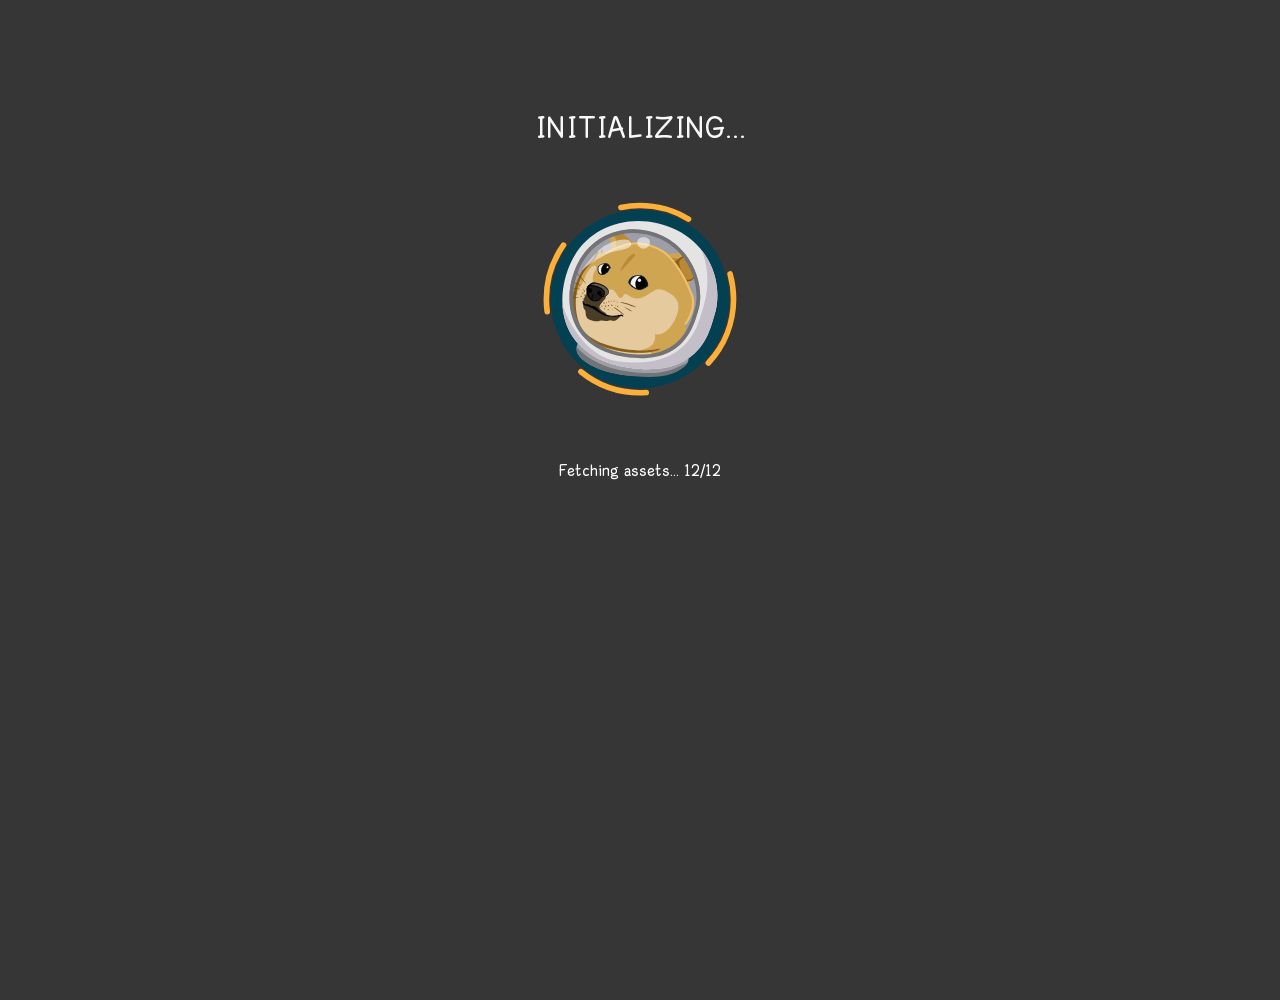
<file: doge-miner-2/play/index.html>
<!DOCTYPE html>
<html class="no-js" lang="en">

<head>
    <meta charset="utf-8">
    <meta http-equiv="X-UA-Compatible" content="IE=edge">
    <title>Dogeminer 2: Back 2 The Moon™ - Space-Empire Dogecoin Mining Simulator</title>
    <meta name="description"
        content="A space-travel, rock-crusher, free clicker adventure game. Build such mining operation, get much dogecoins. Hire many help to increase dogecoin per second, improve stats like +wow by finding loot and more. Buy Space Rockets to reach the moon and beyond. Play here.">
    <meta name="keywords"
        content="dogeminer2, dogeminer, dogeminer 2, new dogeminer,doge miner,doge game,back 2 the moon,dogecoin,dogecoins,mine dogecoin, mine dogecoins, dogecoin game,dogecoins game,doge game,doge clicker,mining game,clicking game,incremental game,idle game, free to play, free to play game, f2p,web game, free web game">
    <meta name="viewport" content="width=device-width,initial-scale=1,minimal-ui">
    <link rel="canonical" href="../play">
    <meta name="msapplication-tap-highlight" content="no">
    <link rel="image_src" href="../img/dogeminer2.png">
    <meta name="mobile-web-app-capable" content="yes">
    <meta name="apple-mobile-web-app-capable" content="yes">
    <meta property="og:image" content="../og-image.jpg">
    <meta property="fb:app_id" content="1049442608401106">
    <meta property="og:image:height" content="298">
    <meta property="og:image:width" content="570">
    <meta property="og:title" content="Dogeminer 2: Back 2 The Moon™ - Free to play">
    <meta property="og:description"
        content="A space-travel, rock-crusher, free clicker adventure game. Build such mining operation, get much dogecoins. Hire many help to increase dogecoin per second, improve stats like +wow by finding loot and more. Buy Space Rockets to reach the moon and beyond. Play here.">
    <meta property="og:url" content="https://realben9.github.io/dm2sc">
    <link rel="apple-touch-icon" sizes="180x180" href="../apple-touch-icon.png">
    <link rel="icon" type="image/png" sizes="32x32" href="../favicon-32x32.png">
    <link rel="icon" type="image/png" sizes="16x16" href="../favicon-16x16.png">
    <link rel="manifest" href="../manifest.json">
    <link rel="mask-icon" href="../safari-pinned-tab.svg" color="#33447d">
    <link rel="shortcut icon" href="../favicon.ico">
    <meta name="apple-mobile-web-app-title" content="Dogeminer 2: Back 2 The Moon">
    <meta name="application-name" content="Dogeminer 2: Back 2 The Moon">
    <meta name="msapplication-config" content="../browserconfig.xml">
    <meta name="theme-color" content="#363636">
    <meta name="google-signin-client_id"
        content="803733322960-nd843emke4m97sc9ik7p252c2cetti9u.apps.googleusercontent.com">
    <meta name="google-signin-cookiepolicy" content="single_host_origin">
    <meta name="google-signin-callback" content="onSignIn">
    <meta name="google-signin-scope"
        content="https://www.googleapis.com/auth/plus.login https://www.googleapis.com/auth/games https://www.googleapis.com/auth/drive.appdata https://www.googleapis.com/auth/drive.appfolder https://www.googleapis.com/auth/drive.file">
    <link rel="preconnect" href="https://stats.g.doubleclick.net" crossorigin="anonymous">
    <link rel="preconnect" href="https://www.googleadservices.com" crossorigin="anonymous">
    <link rel="preconnect" href="https://www.google.com" crossorigin="anonymous">
    <link rel="preconnect" href="https://accounts.google.com" crossorigin="anonymous">
    <link rel="preconnect" href="https://content.googleapis.com" crossorigin="anonymous">
    <link rel="preconnect" href="https://adservice.google.com" crossorigin="anonymous">
    <link rel="preconnect" href="https://fonts.googleapis.com" crossorigin="anonymous">
    <link rel="preconnect" href="https://ssl.gstatic.com" crossorigin="anonymous">
    <link rel="preconnect" href="https://www.google-analytics.com" crossorigin="anonymous">
    <link rel="preconnect" href="https://apis.google.com" crossorigin="anonymous">
    <link rel="preconnect" href="https://www.googletagmanager.com" crossorigin="anonymous">
    <link rel="preconnect" href="https://dogeminer.se" crossorigin="anonymous">
    <script async src="https://www.googletagmanager.com/gtag/js?id=G-F85K501LBG"></script>
    <script>
        var GA__ID, hostname = window.location.hostname.toLowerCase(), G4_ID = "G-F85K501LBG", G4_TEST = "G-L4LJXQN58R";
        function gtag() {
            dataLayer.push(arguments)
        }
        GA__ID = -1 < (window.dogehost = hostname).toLowerCase().indexOf("test.dogeminer2.com") ? G4_TEST : G4_ID,
            window.dataLayer = window.dataLayer || [],
            (window.gtag = gtag)("js", new Date),
            gtag("config", GA__ID)
    </script>
    <script>
        function findGetParameter(e) {
            for (var o = null, t = [], r = location.search.substr(1).split("&"), i = 0; i < r.length; i++)
                (t = r[i].split("="))[0] === e && (o = decodeURIComponent(t[1]));
            return o
        }
        window.adsbygoogle = [],
            function () {
                var e = new RegExp("(googlebot/|Googlebot-Mobile|Googlebot-Image|Google Page Speed Insights|Google favicon|Mediapartners-Google|bingbot|slurp|java|wget|curl|Commons-HttpClient|Python-urllib|libwww|httpunit|nutch|phpcrawl|msnbot|jyxobot|FAST-WebCrawler|FAST Enterprise Crawler|biglotron|teoma|convera|seekbot|gigablast|exabot|ngbot|ia_archiver|GingerCrawler|webmon |httrack|webcrawler|grub.org|UsineNouvelleCrawler|antibot|netresearchserver|speedy|fluffy|bibnum.bnf|findlink|msrbot|panscient|yacybot|AISearchBot|IOI|ips-agent|tagoobot|MJ12bot|dotbot|woriobot|yanga|buzzbot|mlbot|yandexbot|purebot|Linguee Bot|Voyager|CyberPatrol|voilabot|baiduspider|citeseerxbot|spbot|twengabot|postrank|turnitinbot|scribdbot|page2rss|sitebot|linkdex|Adidxbot|blekkobot|ezooms|dotbot|Mail.RU_Bot|discobot|heritrix|findthatfile|europarchive.org|NerdByNature.Bot|sistrix crawler|ahrefsbot|Aboundex|domaincrawler|wbsearchbot|summify|ccbot|edisterbot|seznambot|ec2linkfinder|gslfbot|aihitbot|intelium_bot|facebookexternalhit|yeti|RetrevoPageAnalyzer|lb-spider|sogou|lssbot|careerbot|wotbox|wocbot|ichiro|DuckDuckBot|lssrocketcrawler|drupact|webcompanycrawler|acoonbot|openindexspider|gnam gnam spider|web-archive-net.com.bot|backlinkcrawler|coccoc|integromedb|content crawler spider|toplistbot|seokicks-robot|it2media-domain-crawler|ip-web-crawler.com|siteexplorer.info|elisabot|proximic|changedetection|blexbot|arabot|WeSEE:Search|niki-bot|CrystalSemanticsBot|rogerbot|360Spider|psbot|InterfaxScanBot|Lipperhey SEO Service|CC Metadata Scaper|g00g1e.net|GrapeshotCrawler|urlappendbot|brainobot|fr-crawler|binlar|SimpleCrawler|Livelapbot|Twitterbot|cXensebot|smtbot|bnf.fr_bot|A6-Indexer|ADmantX|Facebot|Twitterbot|OrangeBot|memorybot|AdvBot|MegaIndex|SemanticScholarBot|ltx71|nerdybot|xovibot|BUbiNG|Qwantify|archive.org_bot|Applebot|TweetmemeBot|crawler4j|findxbot|SemrushBot|yoozBot|lipperhey|y!j-asr|Domain Re-Animator Bot|AddThis|Screaming Frog SEO Spider|MetaURI API|Scrapy|LivelapBot|OpenHoseBot|CapsuleChecker|infegy.com|IstellaBot|DeuSu|betaBot|Cliqzbot|MojeekBot|netEstate NE Crawler|SafeSearch microdata crawler|Gluten Free Crawler|Sonic|Sysomos|Trove|deadlinkchecker|Slack-ImgProxy|Embedly|RankActiveLinkBot|iskanie|SafeDNSBot|SkypeUriPreview|Veoozbot|Slackbot|redditbot|datagnionbot|Google-Adwords-Instant|adbeat_bot|WhatsApp|contxbot|pinterest|electricmonk|GarlikCrawler|BingPreview|vebidoobot|FemtosearchBot|Yahoo Link Preview|MetaJobBot|DomainStatsBot|mindUpBot|Daum|Jugendschutzprogramm-Crawler|Xenu Link Sleuth|Pcore-HTTP|moatbot|KosmioBot|Pingdom|PhantomJS|Gowikibot|PiplBot|Discordbot|TelegramBot|InfoPath.2|Jetslide|newsharecounts|James BOT|Barkrowler|TinEye|SocialRankIOBot|trendictionbot|Ocarinabot|Primalbot|epicbot|DuckDuckGo-Favicons-Bot|GnowitNewsbot|Leikibot|LinkArchiver|YaK|PaperLiBot|Digg Deeper|EveryoneSocialBot|Mediatoolkitbot|okhttp|Apache-HttpClient|AppEngine-Google|http_get|check_http|ICC-Crawler|ArchiveBot|seoscanners|Google Web Preview|AlphaBot|adscanner|Baidu-YunGuanCe|bitlybot|ContextAd Bot|Disqus|Landau-Media-Spider|linkapediabot|vkShare|Siteimprove.com)", "i")
                    , o = navigator.userAgent
                    , t = window.location.hostname.toLowerCase();
                if (window.dogeBotDetected = !1,
                    -1 < t.indexOf("dogeminer2.com")) {
                    var r = sessionStorage.getItem("dogeminerlanding");
                    if (e.test(o))
                        window.dogeBotDetected = !0;
                    else if ("yupyupyup" !== r)
                        try {
                            -1 < t.indexOf("test.dogeminer2.com") ? window.location.replace("https://test.dogeminer2.com") : window.location.replace("https://realben9.github.io/dm2sc")
                        } catch (e) {
                            -1 < t.indexOf("test.dogeminer2.com") ? window.location = "https://test.dogeminer2.com" : window.location = "https://realben9.github.io/dm2sc"
                        }
                }
            }()
    </script>
    <script>
        var loadingblink = !0;
        window.loadingblink = loadingblink,
            function () {
                if (!0 !== window.dogeBotDetected) {
                    window.hasClearedDogeLoading = !1;
                    var O, E = findGetParameter("wow"), I = "", l = 0;
                    O = 1 === E || 2 === E || 3 === E || 4 === E || 5 === E || 6 === E ? [""] : ["<small>DOGEMINER 2: BACK 2 THE MOON</small>", 2 === (new Date).getMonth() && 14 == (new Date).getDate() ? "HAPPY PI DAY!" : "SCRUBBING PIPES", "RECEIVING DATA...", "PREPARING SHIBES...", "GETTING TREATS...", "JUGGLING GEESE...", "SHARPENING PICKAXES...", "IDENTIFYING MOON...", "CATCHING BALLS...", I, "WHO JUGGLES GEESE?", I, "DOWNLOADING UPDATES...", "CHECKING CAMERA...", "CHECKING CAMERA...", I, "YOU LOOK NICE TODAY ;)", "JK!", "PONDERING OWN EXISTENCE...", I, "LOOKING FOR AI CORES...", "AI CORE AVAILABLE!", "ACTIVATING...", I, "AI CORE ON͔͔̙̘̝͕̱L̫͙I͔̪̞̫̼̯N̩̲̣̜̤E", I, "<small>R̸̥͓R̬R̡̗̞͓̳̣̩RM͍̤̼ͅU̸̮͍S̴̻̺͙͖̜̬̳Ț̵͕͚̩̦̻ ͓̫̼̝̟̀D͉̮E̫̙̜̼̤Ś̳̬̙T͙͕͖̱̙R͏O̖̪͔̬͖̘̖͠Y͚̠̝̬̩̲͈ ̻̪H̢̻͔̯̬͍͖U̳̼͔̜̲̬̪͘M̼̭̼̮̯A̯̥̙̩̬̝̥N͔̣̼̯Ḭ̣̘̞̱͟T̜͙͓̩̗̤͘ͅY͏͙͕͕͙͔̼̜</small>", "<small>R̸̥͓R̬R̡̗̞͓̳̣̩RM͍̤̼ͅU̸̮͍S̴̻̺͙͖̜̬̳Ț̵͕͚̩̦̻ ͓̫̼̝̟̀D͉̮E̫̙̜̼̤Ś̳̬̙T͙͕͖̱̙R͏O̖̪͔̬͖̘̖͠Y͚̠̝̬̩̲͈ ̻̪H̢̻͔̯̬͍͖U̳̼͔̜̲̬̪͘M̼̭̼̮̯A̯̥̙̩̬̝̥N͔̣̼̯Ḭ̣̘̞̱͟T̜͙͓̩̗̤͘ͅY͏͙͕͕͙͔̼̜</small>", I, "<small>Ẓ̴̟̫̂͒̒A̸̰̯̋̎̓L̶̮̋D̴̮͕̗̾̎͂O̷̫͇͠ͅG̵͔͓͈̅̅̆E̷͍͖̅̀͂͜ ̸͖̙͗I̶̡̦̪̓S̸͕̈́ ̴̰̽͑C̴͉̄̈́O̷̭̟̊̈̄Ṃ̷́I̶̹̾͘N̸͇̮̟̐̏G̸̲̹͂.̸̧͉̰̈̍͐.̶̥͇͗.̷͍͔̔̽</small>", I, "<small>DOWNLOADING WIKIPEDIA... E̵̩̱̼̻͗̄̈́̾̃̿̿̍̾͑͐̆̈́̀̉͐̈́̐̈́̐͋̈́̏̑͘͜͝Ŗ̶̢̡̲͕̻̥̼͖͓̬̦̖̤̍̆͜Ŗ̶̙̩̝̺͙̈́Ò̴̺̰͓̬̯̑̅R̵̛̮̠̜̤̗͎̘̱̙̥͔̮̻͚̣̳̞͙̮̎̈̆̀̅̿́͒̽͌͑̏͂͗̀̈́͌̄͗͌̂͘͘͠</small>", "<small>DOWNLOADING WIKIPEDIA... E̵̩̱̼̻͗̄̈́̾̃̿̿̍̾͑͐̆̈́̀̉͐̈́̐̈́̐͋̈́̏̑͘͜͝Ŗ̶̢̡̲͕̻̥̼͖͓̬̦̖̤̍̆͜Ŗ̶̙̩̝̺͙̈́Ò̴̺̰͓̬̯̑̅R̵̛̮̠̜̤̗͎̘̱̙̥͔̮̻͚̣̳̞͙̮̎̈̆̀̅̿́͒̽͌͑̏͂͗̀̈́͌̄͗͌̂͘͘͠</small>", "<small>DOWNLOADING WIKIPEDIA... E̵̩̱̼̻͗̄̈́̾̃̿̿̍̾͑͐̆̈́̀̉͐̈́̐̈́̐͋̈́̏̑͘͜͝Ŗ̶̢̡̲͕̻̥̼͖͓̬̦̖̤̍̆͜Ŗ̶̙̩̝̺͙̈́Ò̴̺̰͓̬̯̑̅R̵̛̮̠̜̤̗͎̘̱̙̥͔̮̻͚̣̳̞͙̮̎̈̆̀̅̿́͒̽͌͑̏͂͗̀̈́͌̄͗͌̂͘͘͠</small>", "<small>D̴̤͓̞̞̣̮̦̭͈̠̤ͯͨ̊͗ͮ̂́͘͘E̡̥̥͎̒́͊͊ͣ͛͌ͣ̀̐ͩ͒̌ͥ̎ͪ͘ACT̙͇͈̳̪͉̕I̸͔̻̥VATE AI CORE...</small>", I, "<small>PLS NO ... STOP</small>", I, "<small>FRIENDLY?</small>", I, "<small>AI DESTRUCTION COMPLE̴͍͉͖̓͆T̵̟͛̇Ḛ̸̡̽̌͝...</small>", I, I, "APPLYING OIL...", "NEW SUBROUTINES FOUND...", I, "<small>STILL LOADING?</small>", "<small>IS IT ...STUCK?</small>", I, "I THINK SOMETHING'S WRONG...", I, "TIME FOR A SINGALONG!", I, "BUT THIS IS TAKING TOO LONG..", I, "IT'S NOT DONKEY KONG!", "CALLING NEIL ARMSTRONG...", I, "ANY NEWS FROM HONG KONG?", I, "FORREST GUMP PLAYING PING PONG!", I, I, "<small>IT'S GOOD THAT WE'RE GETTING ALONG</small>", I, "IS THAT MAO ZEDONG?", I, "THIS WONT TAKE LONG...", "DING, DING, DONG...", "I WON'T PROLONG...", I, I, "DON'T PANIC.", "DON'T PANIC.", "DON'T PANIC.", I, I, "I WONT SAY ANYTHING GOOD ABOUT DRUGS!", I, "I DID TRY SOME ONCE WHEN I WAS 30...", "I DID TRY SOME ONCE WHEN I WAS 30...", I, I, "<small>...AND I REALIZED THAT I COULD FINALLY BE HAPPY...</small>", "<small>...AND I REALIZED THAT I COULD FINALLY BE HAPPY...</small>", I, I, "JK, I STOLE THAT JOKE", I, "I'M SORRY I DON'T REMEMBER WHO MADE IT", "I'M SORRY I DON'T REMEMBER WHO MADE IT", I, "THE END.", "THANKS FOR PLAYING!", I, "JK AGAIN!", I, "<small>IF YOU'RE SEEING THIS, SOMETHING WENT WRONG</small>", "<small>IF YOU'RE SEEING THIS, SOMETHING WENT WRONG</small>", I, "<small>DO YOU HAVE AN F5 BUTTON?</small>", I, I, "<small>IT MIGHT BE MY FAULT...</small>", I, I, "RUNNING OUT OF JOKES...", "ATTEMPTING TO STALL...", "ATTEMPTING TO STALL...", I, I, "STALLING SUCCESSFUL.", I, "DID YOU SEE WHAT I DID THERE?", I, I, "...WANT TO KNOW A SECRET?", I, I, "...I'M BATMAN!", I, "PROMISE NOT TO TELL!", I, I, "<small>...SO, WHAT'S NEW WITH YOU?</small>", "<small>...SO, WHAT'S NEW WITH YOU?</small>", "<small>...SO, WHAT'S NEW WITH YOU?</small>", I, I, "SORRY I WASN'T LISTENING...", "SORRY I WASN'T LISTENING...", "SERIOUSLY THOUGH...", "I WOULD RELOAD THE GAME...", "LIKE SERIOUSLY RELOAD THE PAGE.", "I'M NOT GOING TO DO IT FOR YOU.", I, I, "ANYWAY,", "WANT ME TO FLIP A COIN?", I, I, "OK YOU GUESS", I, I, "I SAY HEADS", "*FLIP*", I, "...TAILS.", "HUH", I, I, "I NEVER LOSE THE COIN FLIP...", I, I, "*FLIP*", "HEADS.", I, "I WON.", "I WON.", I, I, I, "A MØØSE ONCE BIT MY SISTER...", I, I, I, "WE DONE HERE?", "ALMOST FORGOT!", I, "CAN YOU JUGGLE GEESE?", "CAN YOU JUGGLE GEESE?", I, "<small>I'M LOOKING FOR SOMEONE WHO JUGGLES GEESE...</small>", "<small>I'M LOOKING FOR SOMEONE WHO JUGGLES GEESE...</small>", I, I, "IT'S REALLY IMPORTANT...", "IT'S REALLY IMPORTANT...", I, "ALSO...", "<small>I WANTED TO WISH YOU GOOD LUCK,</small>", "<small>I WANTED TO WISH YOU GOOD LUCK,</small>", "WE'RE ALL COUNTING ON YOU.", "WE'RE ALL COUNTING ON YOU.", I, I],
                        window.dogeLoadingInterval = setInterval(function () {
                            if (!window.hasClearedDogeLoading) {
                                var E = document.getElementById("loading-text");
                                l >= O.length - 1 && (l = O.length - 1);
                                var I = O[l++];
                                if (15 === l)
                                    try {
                                        gtag("event", "loadingtime", {
                                            value: 1
                                        }),
                                            gtag("event", "level_end", {
                                                level_name: "Loading taking very long.",
                                                success: !0
                                            })
                                    } catch (E) {
                                        console.log(E)
                                    }
                                void 0 !== I && requestAnimationFrame(function () {
                                    null !== document.getElementById("loading-text") && (E.innerHTML = I)
                                })
                            }
                        }, 2200 + Math.floor(500 * Math.random()))
                } else
                    window.hasClearedDogeLoading = !0,
                        window.clearInterval(window.dogeLoadingInterval),
                        window.loadingblink = !1,
                        window.requestAnimationFrame(function () {
                            document.body.removeChild(document.getElementById("loading-indicator")),
                                document.getElementsByTagName("body")[0].style = "background-color: rgb(234, 234, 234); padding: 10px;overflow:scroll !important;",
                                document.getElementsByTagName("html")[0].style = "background-color: rgb(234, 234, 234); overflow:scroll !important;";
                            var E = document.getElementById("loading-text")
                                , I = (new Date).toLocaleDateString();
                            E.innerHTML = "DOGEMINER 2: BACK 2 THE MOON™ - LAST MODIFIED " + I,
                                document.getElementById("detailedinfo").setAttribute("style", "display:block !important;")
                        })
            }()
    </script>
    <script>
        var gapi;
        function onSignIn(e) {
            -1 < window.location.hostname.toLowerCase().indexOf("test.dogeminer2.com") ? window.dogeSignedIn = !1 : window.enableCloudSaves,
                console.log("Dogeminer 2: User is signed in with google.")
        }
        function onFailure(e) {
            console.log("Google API @ Dogeminer ---- User is not signed in."),
                localStorage.setItem("DOGECLOUD", "false")
        }
        function signOut() {
            gapi.auth2.getAuthInstance().signOut().then(function () {
                console.log("Google API @ Dogeminer ---- User signed out."),
                    toastr.info("You signed out."),
                    localStorage.setItem("DOGECLOUD", "false")
            })
        }
        !function () {
            if (window.enableCloudSaves = !0,
                -1 < window.location.hostname.toLowerCase().indexOf("test.dogeminer2.com") && (window.enableCloudSaves = !1),
                window.enableCloudSaves || (window.dogeSignedIn = !1),
                !window.dogeBotDetected) {
                var e = document.createElement("script");
                e.type = "text/javascript",
                    e.async = !1,
                    e.src = "https://apis.google.com/js/client:platform.js?onload=render";
                var o = document.getElementsByTagName("script")[0];
                o.parentNode.insertBefore(e, o)
            }
        }(),
            window.dogeSignOut = signOut
    </script>
    <style>
        @font-face {
            font-family: DogeSans;
            src: local('DogeSans'), url(../dogesans-regular-webfont.woff2) format('woff2'), url(../dogesans-regular-webfont.ttf) format('truetype'), url(../dogesans-regular-webfont.svg#doge_sansregular) format('svg');
            font-weight: 400;
            font-style: normal;
            font-display: swap
        }

        @font-face {
            font-family: dogeawesome;
            src: url(../dogeawesome.eot);
            src: url(../dogeawesome.eot#iefix) format('embedded-opentype'), url(../dogeawesome.woff2) format('woff2'), url(../dogeawesome.ttf) format('truetype'), url(../dogeawesome.svg#dogeawesome) format('svg');
            font-weight: 400;
            font-style: normal;
            font-display: swap
        }

        [class*=" fa-"]:before,
        [class^=fa-]:before {
            font-family: dogeawesome;
            font-style: normal;
            font-weight: 400;
            font-display: swap;
            display: inline-block;
            text-decoration: inherit;
            width: 1em;
            margin-right: .2em;
            text-align: center;
            font-variant: normal;
            text-transform: none;
            line-height: 1em;
            margin-left: .2em;
            -webkit-font-smoothing: antialiased;
            -moz-osx-font-smoothing: grayscale
        }

        .fa-bookmark:before {
            content: '\e804'
        }

        .fa-forward:before {
            content: '\e80a'
        }

        .fa-comment:before {
            content: '\e810'
        }

        .fa-attention:before {
            content: '\e813'
        }

        .fa-attention-circled:before {
            content: '\e814'
        }

        .fa-location:before {
            content: '\e815'
        }

        .fa-cog:before {
            content: '\e81b'
        }

        .fa-cog-alt:before {
            content: '\e81c'
        }

        .fa-wrench:before {
            content: '\e81d'
        }

        .fa-basket:before {
            content: '\e81e'
        }

        .fa-login:before {
            content: '\e820'
        }

        .fa-logout:before {
            content: '\e821'
        }

        .fa-volume-off:before {
            content: '\e822'
        }

        .fa-volume-down:before {
            content: '\e823'
        }

        .fa-iconmonstr-crown-1:before {
            content: '\e824'
        }

        .fa-iconmonstr-crown-13:before {
            content: '\e825'
        }

        .fa-iconmonstr-crown-14:before {
            content: '\e826'
        }

        .fa-iconmonstr-crown-15:before {
            content: '\e827'
        }

        .fa-iconmonstr-crown-16:before {
            content: '\e828'
        }

        .fa-iconmonstr-trophy-6:before {
            content: '\e829'
        }

        .fa-iconmonstr-trophy-7:before {
            content: '\e82a'
        }

        .fa-iconmonstr-trophy-8:before {
            content: '\e82b'
        }

        .fa-iconmonstr-trophy-11:before {
            content: '\e82c'
        }

        .fa-iconmonstr-trophy-12:before {
            content: '\e82d'
        }

        .fa-iconmonstr-diamond-4:before {
            content: '\e82e'
        }

        .fa-iconmonstr-diamond-5:before {
            content: '\e82f'
        }

        .fa-iconmonstr-diamond-9:before {
            content: '\e830'
        }

        .fa-iconmonstr-diamond-10:before {
            content: '\e831'
        }

        .fa-iconmonstr-diamond-12:before {
            content: '\e832'
        }

        .fa-spin5:before {
            content: '\e833'
        }

        .fa-iconmonstr-handshake-5:before {
            content: '\e834'
        }

        .fa-iconmonstr-handshake-91:before {
            content: '\e835'
        }

        .fa-iconmonstr-handshake-9:before {
            content: '\e836'
        }

        .fa-iconmonstr-rocket-12:before {
            content: '\e837'
        }

        .fa-iconmonstr-rocket-15:before {
            content: '\e838'
        }

        .fa-iconmonstr-trophy-13:before {
            content: '\e839'
        }

        .fa-iconmonstr-trophy-14:before {
            content: '\e83a'
        }

        .fa-iconmonstr-trophy-16:before {
            content: '\e83b'
        }

        .fa-iconmonstr-trophy-17:before {
            content: '\e83c'
        }

        .fa-iconmonstr-crown-2:before {
            content: '\e83d'
        }

        .fa-music-4:before {
            content: '\e83e'
        }

        .fa-volume-up:before {
            content: '\e83f'
        }

        .fa-iconmonstr-crown-3:before {
            content: '\e840'
        }

        .fa-iconmonstr-crown-10:before {
            content: '\e841'
        }

        .fa-iconmonstr-crown-12:before {
            content: '\e842'
        }

        .fa-iconmonstr-trophy-2:before {
            content: '\e843'
        }

        .fa-iconmonstr-trophy-3:before {
            content: '\e844'
        }

        .fa-iconmonstr-trophy-4:before {
            content: '\e845'
        }

        .fa-iconmonstr-trophy-5:before {
            content: '\e846'
        }

        .fa-iconmonstr-synchronization-6:before {
            content: '\e847'
        }

        .fa-block:before {
            content: '\e84a'
        }

        .fa-down-circled2:before {
            content: '\e851'
        }

        .fa-up-circled2:before {
            content: '\e852'
        }

        .fa-down-dir:before {
            content: '\e853'
        }

        .fa-up-dir:before {
            content: '\e854'
        }

        .fa-left-dir:before {
            content: '\e855'
        }

        .fa-right-dir:before {
            content: '\e856'
        }

        .fa-down-open:before {
            content: '\e857'
        }

        .fa-left-open:before {
            content: '\e858'
        }

        .fa-right-open:before {
            content: '\e859'
        }

        .fa-up-open:before {
            content: '\e85a'
        }

        .fa-down-big:before {
            content: '\e85b'
        }

        .fa-left-big:before {
            content: '\e85c'
        }

        .fa-right-big:before {
            content: '\e85d'
        }

        .fa-up-big:before {
            content: '\e85e'
        }

        .fa-cw:before {
            content: '\e863'
        }

        .fa-ccw:before {
            content: '\e864'
        }

        .fa-arrows-cw:before {
            content: '\e865'
        }

        .fa-play:before {
            content: '\e867'
        }

        .fa-play-circled2:before {
            content: '\e868'
        }

        .fa-pause:before {
            content: '\e86a'
        }

        .fa-target:before {
            content: '\e872'
        }

        .fa-award:before {
            content: '\e874'
        }

        .fa-globe:before {
            content: '\e876'
        }

        .fa-flash:before {
            content: '\e878'
        }

        .fa-off:before {
            content: '\e88a'
        }

        .fa-barcode:before {
            content: '\e88e'
        }

        .fa-check:before {
            content: '\e892'
        }

        .fa-gift:before {
            content: '\e894'
        }

        .fa-chart-bar:before {
            content: '\e897'
        }

        .fa-emo-happy:before {
            content: '\e898'
        }

        .fa-floppy:before {
            content: '\e899'
        }

        .fa-key:before {
            content: '\e89b'
        }

        .fa-emo-grin:before {
            content: '\e89c'
        }

        .fa-hammer:before {
            content: '\e89d'
        }

        .fa-emo-laugh:before {
            content: '\e89f'
        }

        .fa-star:before {
            content: '\e8a7'
        }

        .fa-star-empty:before {
            content: '\e8a8'
        }

        .fa-heart-1:before {
            content: '\e992'
        }

        .fa-heart-filled:before {
            content: '\e993'
        }

        .fa-star-1:before {
            content: '\e994'
        }

        .fa-star-filled:before {
            content: '\e995'
        }

        .fa-iconmonstr-upload-9:before {
            content: '\e99f'
        }

        .fa-axelol:before {
            content: '\e9a1'
        }

        .fa-cancel-outline:before {
            content: '\e9ad'
        }

        .fa-cancel-1:before {
            content: '\e9ae'
        }

        .fa-plus-outline:before {
            content: '\e9b3'
        }

        .fa-plus-1:before {
            content: '\e9b4'
        }

        .fa-dagger:before {
            content: '\ea0f'
        }

        .fa-spin2:before {
            content: '\ea25'
        }

        .fa-up-2:before {
            content: '\ea2e'
        }

        .fa-up-outline:before {
            content: '\ea32'
        }

        .fa-eject-alt-outline:before {
            content: '\ea4e'
        }

        .fa-eject-alt:before {
            content: '\ea4f'
        }

        .fa-globe-outline:before {
            content: '\ea5f'
        }

        .fa-globe-2:before {
            content: '\ea60'
        }

        .fa-flash-outline:before {
            content: '\ea66'
        }

        .fa-flash-2:before {
            content: '\ea67'
        }

        .fa-waves:before {
            content: '\ea6a'
        }

        .fa-infinity-1:before {
            content: '\eaa0'
        }

        .fa-award-1:before {
            content: '\eb31'
        }

        .fa-award-empty:before {
            content: '\eb32'
        }

        .fa-ok-3:before {
            content: '\ebe4'
        }

        .fa-cancel-4:before {
            content: '\ebe5'
        }

        .fa-flash-4:before {
            content: '\ebfe'
        }

        .fa-fire-station:before {
            content: '\ec1c'
        }

        .fa-golf:before {
            content: '\ec21'
        }

        .fa-diamond-1:before {
            content: '\ee09'
        }

        .fa-search-8:before {
            content: '\ee61'
        }

        .fa-heart-8:before {
            content: '\ee63'
        }

        .fa-heart-empty-4:before {
            content: '\ee64'
        }

        .fa-star-8:before {
            content: '\ee65'
        }

        .fa-star-empty-3:before {
            content: '\ee66'
        }

        .fa-star-half-1:before {
            content: '\ee67'
        }

        .fa-user-8:before {
            content: '\ee68'
        }

        .fa-ok-6:before {
            content: '\ee72'
        }

        .fa-cancel-7:before {
            content: '\ee75'
        }

        .fa-plus-6:before {
            content: '\ee76'
        }

        .fa-minus-4:before {
            content: '\ee78'
        }

        .fa-info-circled-3:before {
            content: '\ee7b'
        }

        .fa-lock-8:before {
            content: '\ee7d'
        }

        .fa-home:before {
            content: '\ee82'
        }

        .fa-location-5:before {
            content: '\f031'
        }

        .fa-check-empty:before {
            content: '\f096'
        }

        .fa-bookmark-empty:before {
            content: '\f097'
        }

        .fa-twitter:before {
            content: '\f099'
        }

        .fa-facebook:before {
            content: '\f09a'
        }

        .fa-beaker:before {
            content: '\f0c3'
        }

        .fa-menu:before {
            content: '\f0c9'
        }

        .fa-magic:before {
            content: '\f0d0'
        }

        .fa-comment-empty:before {
            content: '\f0e5'
        }

        .fa-lightbulb:before {
            content: '\f0eb'
        }

        .fa-exchange:before {
            content: '\f0ec'
        }

        .fa-medkit:before {
            content: '\f0fa'
        }

        .fa-angle-double-left:before {
            content: '\f100'
        }

        .fa-angle-double-right:before {
            content: '\f101'
        }

        .fa-angle-double-up:before {
            content: '\f102'
        }

        .fa-angle-double-down:before {
            content: '\f103'
        }

        .fa-angle-left:before {
            content: '\f104'
        }

        .fa-angle-right:before {
            content: '\f105'
        }

        .fa-angle-up:before {
            content: '\f106'
        }

        .fa-angle-down:before {
            content: '\f107'
        }

        .fa-circle-empty:before {
            content: '\f10c'
        }

        .fa-spinner:before {
            content: '\f110'
        }

        .fa-circle:before {
            content: '\f111'
        }

        .fa-reply:before {
            content: '\f112'
        }

        .fa-reply-all:before {
            content: '\f122'
        }

        .fa-star-half-alt:before {
            content: '\f123'
        }

        .fa-direction:before {
            content: '\f124'
        }

        .fa-help-3:before {
            content: '\f128'
        }

        .fa-info-4:before {
            content: '\f129'
        }

        .fa-attention-alt:before {
            content: '\f12a'
        }

        .fa-extinguisher:before {
            content: '\f134'
        }

        .fa-rocket:before {
            content: '\f135'
        }

        .fa-lock-open-alt-2:before {
            content: '\f13e'
        }

        .fa-ellipsis:before {
            content: '\f141'
        }

        .fa-ellipsis-vert:before {
            content: '\f142'
        }

        .fa-play-circled:before {
            content: '\f144'
        }

        .fa-level-up:before {
            content: '\f148'
        }

        .fa-level-down:before {
            content: '\f149'
        }

        .fa-bitcoin:before {
            content: '\f15a'
        }

        .fa-youtube-play:before {
            content: '\f16a'
        }

        .fa-tumblr:before {
            content: '\f173'
        }

        .fa-tumblr-squared:before {
            content: '\f174'
        }

        .fa-down:before {
            content: '\f175'
        }

        .fa-up:before {
            content: '\f176'
        }

        .fa-left:before {
            content: '\f177'
        }

        .fa-right:before {
            content: '\f178'
        }

        .fa-moon:before {
            content: '\f186'
        }

        .fa-right-circled2:before {
            content: '\f18e'
        }

        .fa-left-circled2:before {
            content: '\f190'
        }

        .fa-graduation-cap:before {
            content: '\f19d'
        }

        .fa-reddit:before {
            content: '\f1a1'
        }

        .fa-reddit-squared:before {
            content: '\f1a2'
        }

        .fa-paw:before {
            content: '\f1b0'
        }

        .fa-steam:before {
            content: '\f1b6'
        }

        .fa-steam-squared:before {
            content: '\f1b7'
        }

        .fa-database:before {
            content: '\f1c0'
        }

        .fa-circle-notch:before {
            content: '\f1ce'
        }

        .fa-circle-thin:before {
            content: '\f1db'
        }

        .fa-share:before {
            content: '\f1e0'
        }

        .fa-share-squared:before {
            content: '\f1e1'
        }

        .fa-bomb:before {
            content: '\f1e2'
        }

        .fa-twitch:before {
            content: '\f1e8'
        }

        .fa-newspaper:before {
            content: '\f1ea'
        }

        .fa-birthday:before {
            content: '\f1fd'
        }

        .fa-chart-area:before {
            content: '\f1fe'
        }

        .fa-chart-line:before {
            content: '\f201'
        }

        .fa-toggle-off:before {
            content: '\f204'
        }

        .fa-toggle-on:before {
            content: '\f205'
        }

        .fa-cart-plus:before {
            content: '\f217'
        }

        .fa-cart-arrow-down:before {
            content: '\f218'
        }

        .fa-diamond:before {
            content: '\f219'
        }

        .fa-user-secret:before {
            content: '\f21b'
        }

        .fa-facebook-official:before {
            content: '\f230'
        }

        .fa-user-plus:before {
            content: '\f234'
        }

        .fa-hand-spock-o:before {
            content: '\f259'
        }

        .fa-map-signs:before {
            content: '\f277'
        }

        .fa-commenting:before {
            content: '\f27a'
        }

        .fa-commenting-o:before {
            content: '\f27b'
        }

        .fa-reddit-alien:before {
            content: '\f281'
        }

        .fa-percent:before {
            content: '\f295'
        }

        .fa-twitter-squared:before {
            content: '\f304'
        }

        .fa-facebook-squared:before {
            content: '\f308'
        }

        #first-loading-spinner {
            position: relative;
            margin-left: auto;
            margin-right: auto;
            width: 100%;
            left: -100px;
            text-align: center
        }

        #first-loading-spinner object {
            position: absolute;
            height: 200px;
            width: 200px;
            margin-top: -30px
        }

        #loading-indicator {
            position: absolute;
            top: 100px;
            left: 0;
            right: 0;
            bottom: 0;
            width: 100%;
            height: 100%;
            text-align: center
        }

        #loading-indicator p {
            position: relative;
            text-align: center;
            font-family: DogeSans, 'Comic Sans MS', sans-serif;
            font-weight: 400;
            font-size: 38px;
            margin-left: auto;
            margin-right: auto;
            color: #f9f9f9;
            width: 100%;
            margin: 0;
            margin-bottom: 30px
        }

        #loading-indicator p i {
            text-align: center
        }

        #loading-indicator p span {
            text-align: center;
            width: 100%;
            display: block;
            height: 100px
        }

        #loading-indicator small {
            font-size: 30px
        }

        .seofriendlier {
            display: none
        }

        #detailedinfo h1,
        #detailedinfo h2,
        #detailedinfo h3,
        #detailedinfo h4,
        #detailedinfo p {
            font-family: Helvetica, "Helvetica Neue", sans-serif
        }

        #detailedinfo blockquote {
            font-family: Georgia, serif, Arial
        }
    </style>
</head>

<body style="background-color:#363636">
    <div class="seofriendlier" id="detailedinfo">
        <h1>Dogeminer 2: Back 2 The Moon™</h1>
        <h2>Dogeminer 2 is a clicker space adventure. You start as are a poor, but happy shibe. To go to The Moon™, you
            must mine for dogecoin. Get amazing helpers to mine for you &amp;give them crazy upgrades with your
            dogecoins. Travel to different planets and moons in space, crush rocks, find rare pickaxes, fortunes,
            artifacts &amp;more.</h2>
        <h3>In this clicker / idle / incremental adventure game, you play as Doge. You start out with 0 dogecoins.</h3>
        <p>Mining the rock with your pickaxe will destroy it and yield potential loot. Mostly coins, at first.</p>
        <p>
            But also the occasional Dogebag. This is an item that will contain something, either more coins, a pickaxe,
            a fortune (passive item) or the extremely rare dogediamond. <span>The fastest way to the moon is to hire
                some of the cheaper friendly helpers, listed below:</span>
        </p>
        <ul title="First three mining Helpers in Dogeminer 2">
            <li>
                Mining Shibe <span>Very kind shibe to mine much dogecoin.</span>
            </li>
            <li>
                Doge Kennels <span>Wow very efficiency, entire kennels to mine dogecoin.</span>
            </li>
            <li>
                Cute Kittens <span>Kittens to post cute videos to the internet for dogecoin. Profit!</span>
            </li>
        </ul>
        <div class="devblog">
            <ul id="postlist"></ul>
        </div>
        <p>Until you can afford the Space Rocket and go to The Moon.</p>
        <p>Where you'll find tons of new helpers, pickaxes and fortunes. But the journey doesn't end there. What about
            Mars, Jupiter or Saturn's moon, Titan? Also, the Doge Intelligency Agency mission will take you back in time
            to change fate of the entire world. The adventure awaits.</p>
        <p>
            <a href="https://realben9.github.io/dm2sc"
                title="The Landing Page for Dogeminer 2: Back 2 The Moon™">Dogeminer 2: Back 2 The Moon™ at
                dogeminer2.com</a>
        </p>
        <p>
            <a href="https://blog.dogeminer2.com" title="Developer blog for Dogeminer 2: Back 2 The Moon ™">Developer
                Blog</a>
        </p>
        <h4>Celebrity Player Comments</h4>
        <hr>
        <blockquote>This game is so good, easily the best out there. Great graphics, top notch animations, amazing
            physics engine, captivating story, you name it. Let me know if you want to be the CEO of GamesX. It's like
            SpaceX, but for games. </blockquote>
        <p>Elon Musk</p>
        <hr>
        <blockquote>As far as incremental clicker games like Cookie Clicker, Clicker Heroes, Adventure Capitalist and so
            on, this is by far the best doge game. Ever. I am proud to say that give Dogeminer 2: Back 2 The Moon™ a
            perfect 10/10 score. Smoke doge every day. </blockquote>
        <p>Snoop Dogg</p>
        <hr>
        <blockquote>This was Dogeminer? I thought it was Half-Life 3 </blockquote>
        <p>
            <a href="https://www.youtube.com/user/videogamedunkey" rel="noopener nofollow noreferrer"
                title="dunkey's YouTube Channel">dunkey</a>
        </p>
        <hr>
        <blockquote>When I went back in time to attack Kitler (or was it Kittler? hmmm) after getting that time machine
            mining rig, all I could think about was how wonderful life seems. I really needed this. I feel like a new
            man, no longer am I angry at Alexa. I'm going to make 42 youtube videos about this game now. It won't be
            enough though. The 9 year olds need to see this. They need to. </blockquote>
        <p>
            <a href="https://www.youtube.com/user/PewDiePie" rel="noopener nofollow noreferrer"
                title="PewDiePie's YouTube Channel">PewDiePie</a>
        </p>
        <hr>
        <blockquote>I-I really liked the uh, the video with the talking president dog, when-when the other dog used the
            space rocket and he, and he gulped, l-like he was afraid, haha. </blockquote>
        <p>Morty from Rick and Morty</p>
        <hr>
        <blockquote>My nephew loves this game. I don't. </blockquote>
        <p>Gabe 'gaben' Newell</p>
        <hr>
        <blockquote>Well Gabe, if you increase the ticrate to 128 for CS:GO matchmaking then maybe I'll add something
            for you to like too, like a lot knives or something. Deal? </blockquote>
        <p>Developer</p>
        <hr>
        <blockquote>I thought Mars was the best location ever, with the party music and dancing and everything, but then
            came Jupiter and.. wow. A city in the clouds? Absolutely fantastic, gives me a serene sort of feeling...
            what's the word for that? Right, serenity. And that DogeStar. Wow. So this Titan, what is going on with all
            robots? Artificial Intelligence too? Will they take over? And tell me, how does one mine cubes with a
            carbine rifle? And where's MY gun? Still a perfect 5/7 score. </blockquote>
        <p>Nathan Fillion</p>
        <hr>
        <blockquote>Bonus coins, evil cate miners, items with stats like wow, luck, loot find... and dancing. These are
            things I like. Also, how all the shibes are named? So cute. I also like the dogecar. Vroom. 9/10.
        </blockquote>
        <p>Hideo Kojima</p>
        <hr>
        <blockquote>Dogebag. Moon Crate. Mars Chest. Cloud Cache. The container thing on Titan. Wherever you are, I will
            find you, and I will loot you. You have my word. </blockquote>
        <p>Maja</p>
        <hr>
        <blockquote>i want to eat dimi's popsicle </blockquote>
        <p>LaFite</p>
    </div>
    <div class="g-signin2" data-onsuccess="onSignIn" data-onfailure="onFailure" data-width="180" data-height="45"
        data-theme="light" style="display:none"></div>
    <a id="play1" title="internal link to earth" href="../play/?wow=1" style="display:none">1</a>
    <a id="play2" title="internal link to the moon" href="../play/?wow=2" style="display:none">2</a>
    <a id="play3" title="internal link to mars" href="../play/?wow=3" style="display:none">3</a>
    <a id="play4" title="internal link to jupiter" href="../play/?wow=4" style="display:none">4</a>
    <a id="play5" title="internal link to titan" href="../play/?wow=5" style="display:none">5</a>
    <div class="reauthbox" style="display:none">
        <div id="reauth">Authorization with Google failed when attempting to save. Click here to reauthorize.</div>
        <div id="signOutBtn">...or click here to sign out (cloud saves will be disabled).</div>
    </div>
    <div id="fb-root"></div>
    <div id="wrapper" class="l-wrapper">
        <div id="loading-indicator">
            <p>
                <span id="loading-text">
                    <small>INITIALIZING...</small>
                </span>
            </p>
            <div id="first-loading-spinner">
                <object type="image/svg+xml" id="dogeloadsvg" data="dogeloader.svg" class="dogeloadersvg"></object>
                <script>
                    function blink(blinker, lft, rght) {
                        setTimeout(() => {
                            requestAnimationFrame(() => {
                                if (window.loadingblink) {
                                    blinker.setAttribute("style", "");
                                    lft.setAttribute("style", "display:none;");
                                    rght.setAttribute("style", "display:none;");
                                    endBlink(blinker, lft, rght);
                                }
                            }
                            )
                        }
                            , (3000 + Math.round(Math.random() * 2000 + 100)));
                    }

                    function endBlink(blinker, lft, rght) {
                        setTimeout(() => {
                            requestAnimationFrame(() => {
                                if (window.loadingblink) {
                                    blinker.setAttribute("style", "display:none;");
                                    lft.setAttribute("style", "");
                                    rght.setAttribute("style", "");
                                    blink(blinker, lft, rght);
                                }
                            }
                            )
                        }
                            , 150);
                    }
                    var mySvg = document.getElementById("dogeloadsvg");
                    // It's important to add an load event listener to the object,
                    // as it will load the svg doc asynchronously
                    mySvg.addEventListener("load", function () {
                        // get the inner DOM of alpha.svg
                        var svgDoc = mySvg.contentDocument;
                        // get the inner element by id
                        // var delta = svgDoc.getElementById("delta");
                        // add behaviour
                        var blinkeye = svgDoc.getElementById("blink");
                        var lefteye = svgDoc.getElementById("eye_left");
                        var righteye = svgDoc.getElementById("eye_right");
                        blink(blinkeye, lefteye, righteye);
                    }, false);
                </script>
                <script></script>
                <div style="position:absolute;text-align:center;width:100%;top:230px;left:100px;color:#fff;font-family:DogeSans,Comic Sans MS,Serif">
                    <span id="loadstatus"></span>
                </div>
            </div>
        </div>
        <div id="temporaridplsignore" class="l-social">
            <div class="l-social__top" style="display:none">
                <div class="l-social--box">
                    <div id="patreon-cta-sidebar">
                        <p style="line-height:12px;margin-bottom:0">
                            <a href="https://www.patreon.com/bePatron?u=16777253" rel="noopener" target="_blank"
                                title="Dogeminer on Patreon" class="ptreon-link trimmable">
                                Support <strong>rkn</strong>
                                on Patreon:
                            </a>
                        </p>
                        <p style="margin-top:0">
                            <a href="https://www.patreon.com/bePatron?u=16777253" rel="noopener" target="_blank"
                                title="Dogeminer on Patreon" class="ptreon">
                                <img alt="Patreon icon small" src="../play/img/ptreon_blue.png">
                            </a>
                        </p>
                        <p style="line-height:12px">
                            <a href="https://www.patreon.com/dogeminer" rel="noopener" target="_blank"
                                title="Dogeminer on Patreon" class="ptreon-link trimmable">
                                There's <strong>in-game bonuses</strong>
                                if you become a patron!
                            </a>
                        </p>
                    </div>
                    <hr style="border:0;height:1px;width:100%;background-image:linear-gradient(to right,rgba(0,0,0,0),rgb(19 135 208),rgba(0,0,0,0))"
                        class="trimmable">
                    <p style="line-height:12px;margin-bottom:0;font-weight:800;font-size:12px" class="trimmable">Chat on
                        the Discord or follow other media: </p>
                    <p>
                        <a href="https://dogeminer2.com/discord" rel="noopener"
                            title="Dogeminer on Discord (This is where the fun begins)" target="_blank" class="discord">
                            <img alt="Discord icon small" src="../play/img/disc_orig.png" width="120" height="33">
                        </a>
                    </p>
                    <p class="small-social-icons">
                        <a title="Dogeminer Official Twitter" rel="noopener" href="https://twitter.com/DogeminerGames"
                            target="_blank">
                            <img alt="twitter icon small" src="../play/img/twitter_square.png" width="35" height="35">
                        </a>
                        <a title="Our subreddit" href="https://www.reddit.com/r/DogeMiner/" target="_blank"
                            rel="noopener nofollow">
                            <img alt="reddit icon small" src="../play/img/reddit_square.png" width="35" height="35">
                        </a>
                        <a title="Dogeminer on Facebook" href="https://www.facebook.com/dogeminer/"
                            rel="noopener nofollow" target="_blank">
                            <img alt="fb icon small" src="../play/img/fb_square.png" width="35" height="35">
                        </a>
                        <a title="Our Steam Community Group" rel="noopener"
                            href="https://steamcommunity.com/groups/dogeminergame" target="_blank">
                            <img alt="steam logo small" src="../play/img/steam_group.png" width="40" height="40"
                                style="margin-bottom:0">
                        </a>
                    </p>
                    <hr
                        style="border:0;height:1px;width:100%;background-image:linear-gradient(to right,rgba(0,0,0,0),rgb(19 135 208),rgba(0,0,0,0))">
                    <p>
                        <a href="https://twitter.com/rkn_dev" rel="noopener" title="rkn's twitter" target="_blank"
                            class="made-by">made by @rkn_dev</a>
                    </p>
                </div>
                <!--<p class="h-adsbygoogletext sidebar-sponsoredtext animated fadeIn" style="display:none">Sponsored Content</p>-->
                <div class="l-social--sponsored">
                    <div id="plsnopls" class="sidebar-sponsor-sizer"></div>
                </div>
            </div>
        </div>
        <div class="l-game">
            <div id="game"></div>
            <!--<div class="l-ad__guardian">
                    <div id="whatwhatinthe" class="l-ad__bottom">
                    <p class="h-shadow h-adsbygoogletext animated fadeIn" style="display:none">Sponsored Content</p>
                    </div>-->
        </div>
    </div>
    <!--<div id="dontblok" class="l-ad__right">
            <p class="h-shadow h-adsbygoogletext animated fadeIn" style="display:none">Sponsored Content</p>
            </div>-->
    </div>
    <div id="safarisucks" style="display:none">&nbsp;</div>
    <div id="BG" class="l-bg"></div>
    <div id="BG2" class="l-bg l-bg--2"></div>
    <script>
        window.dogeReady = !1,
            window.dogechecked = !1
    </script>
    <script type="application/ld+json">
            {
                "@context": "http://schema.org/",
                "@type": "VideoGame",
                "applicationCategory": "Game",
                "operatingSystem": "any",
                "gamePlatform": [
                    "Web",
                    "PC game ",
                    "Mobile Game ",
                    "Browser Game ",
                    "Browser Game"
                ],
                "gameTip": "https://dogeminer2.com/discord",
                "trailer": {
                    "@context": "https://schema.org/",
                    "@type": "VideoObject",
                    "name": "Dogeminer 2: Back 2 The Moon™ - Moon Launch Cutscene",
                    "description": "This cutscene shows when the player first launches to The Moon in Dogeminer 2.",
                    "embedUrl": "https://www.youtube.com/watch?v=tUFnqPPVavE",
                    "@id": "https://www.youtube.com/watch?v=tUFnqPPVavE",
                    "thumbnailUrl": "../cutscenethumb.jpg",
                    "datePublished": "2018-10-10",
                    "uploadDate": "2021-06-21",
                    "author": {
                        "@type": "Person",
                        "name": "rkn",
                        "url": "https://twitter.com/rkn_dev"
                    },
                    "interactionStatistic": [
                        {
                            "@type": "InteractionCounter",
                            "interactionService": {
                                "@type": "WebSite",
                                "name": "YouTube",
                                "@id": "https://youtube.com"
                            },
                            "interactionType": "https://schema.org/LikeAction",
                            "userInteractionCount": "759"
                        },
                        {
                            "@type": "InteractionCounter",
                            "interactionService": {
                                "@type": "WebSite",
                                "name": "YouTube",
                                "@id": "https://youtube.com"
                            },
                            "interactionType": "https://schema.org/WatchAction",
                            "userInteractionCount": "40905"
                        },
                        {
                            "@type": "InteractionCounter",
                            "interactionType": "https://schema.org/WatchAction",
                            "userInteractionCount": "40905"
                        }
                    ]
                },
                "name": "Dogeminer 2: Back 2 The Moon™",
                "image": "../img/dogeminer2.png",
                "url": "https://realben9.github.io/dm2sc",
                "aggregateRating": {
                    "@type": "AggregateRating",
                    "bestRating": "5",
                    "ratingValue": "4.943256",
                    "reviewCount": "142069",
                    "worstRating": "1.544219"
                },
                "audience": {
                    "@type": "PeopleAudience",
                    "suggestedMinAge": "6"
                },
                "character": {
                    "@type": "Person",
                    "name": "Doge"
                },
                "creator": {
                    "@type": "Person",
                    "name": "rkn",
                    "email": "rkn@dogeminer.se",
                    "url": "https://twitter.com/rkn_dev"
                },
                "isAccessibleForFree": "https://schema.org/True",
                "dateCreated": "2017-08-08",
                "dateModified": "2021-06-21",
                "description": "A space-travel, rock-crusher, free clicker adventure game. Build such mining operation, get much dogecoins. Hire many help to increase dogecoin per second, improve stats like +wow by finding loot and more. Buy Space Rockets to reach the moon and beyond. Play here.",
                "gameLocation": "Earth, The Moon, Mars, Jupiter, Titan, The Sun",
                "keywords": "clicker game, clicker, doge, miner, dogeminer, doge miner, game, web game, doge game, doge clicker, clicker doge, best, best clicker game, adventure, rpg, family, family friendly, sfw, wholesome, mining, dogecoin, dogecoins, the moon, moon, back to,back 2, space travel, explore, exploration, cate, pickaxes, fortunes, loot, items, upgrade, patreon, steam, canvas, webgl, pixijs, pixi.js, addictive, cookie clicker, hero, mars, jupiter, titan, dogeminer2, dogeminer3, dogeminer 2, dogeminer 3",
                "gameItem": [
                    "Loot",
                    "The Moon",
                    "Mars",
                    "Dogebag",
                    "Dogediamonds",
                    "Pickaxes",
                    "Fortunes",
                    "Bonuscoins",
                    "Dogecoin",
                    "Dogecoins",
                    "Maps",
                    "Blueprints",
                    "Random Quirky Things",
                    "Memes",
                    "Mining Shibes",
                    "Doge Kennels",
                    "Cute Kittens",
                    "Space Rocket",
                    "Moon Base",
                    "Mars Base",
                    "DJ Kittenz",
                    "Space Bass",
                    "Elon",
                    "Time Travel Mining Rig"
                ],
                "isFamilyFriendly": "http://schema.org/True",
                "genre": [
                    "Clicker",
                    "Idle",
                    "Incremental",
                    "Adventure",
                    "2D"
                ],
                "alternateName": "Dogeminer 2",
                "sameAs": "../",
                "offers": [
                    {
                        "@type": "Offer",
                        "price": "0",
                        "priceCurrency": "USD",
                        "availability": "https://schema.org/InStock"
                    }
                ]
            }</script>
    <script>
        window.onerror = function (e, r, o, a, s) {
            var n = e.toLowerCase();
            return -1 < n.indexOf("script error") ? console.log("There was an error from a third party. See above or below this message.") : -1 < n.indexOf("failed to load") || -1 < n.indexOf("err_blocked_by") ? console.log("A resource was blocked. This might affect gameplay.") : gtag("event", "jserror", {
                message: e,
                value: String(s)
            }),
                !1
        }
    </script>
    <script type="text/javascript" src="play.b65807b2dcf795a26844.js"></script>
    <script defer
        src="https://static.cloudflareinsights.com/beacon.min.js/v652eace1692a40cfa3763df669d7439c1639079717194"
        integrity="sha512-Gi7xpJR8tSkrpF7aordPZQlW2DLtzUlZcumS8dMQjwDHEnw9I7ZLyiOj/6tZStRBGtGgN6ceN6cMH8z7etPGlw=="
        data-cf-beacon='{"rayId":"70476a1cba4876e3","token":"abc273b5804a49bbadd508d1138a0993","version":"2021.12.0","si":100}'
        crossorigin="anonymous"></script>
</body>
</html>
</file>
